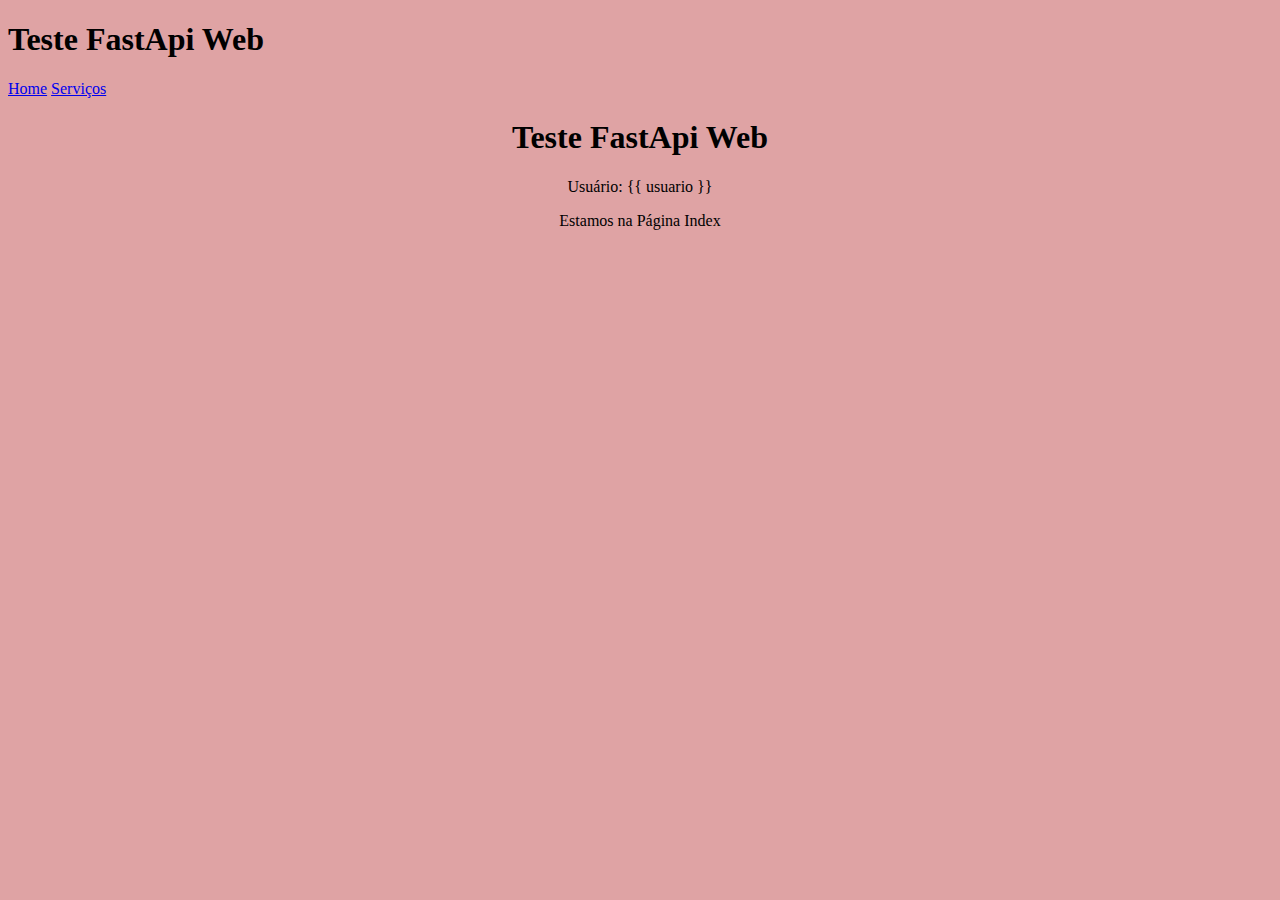
<file: templates/index.html>
<!DOCTYPE html>
<html lang="en">
<head>
    <meta charset="UTF-8">
    <meta http-equiv="X-UA-Compatible" content="IE=edge">
    <meta name="viewport" content="width=device-width, initial-scale=1.0">
    <title>Teste FastApi</title>
    <style >
        body {
            background: rgb(223, 163, 164);
        }
    </style>
</head>
<body>
    <h1>Teste FastApi Web</h1>
    <div>
        <a href="/">Home</a>
        <a href="/servicos">Serviços</a>
    </div>
    <div class="container">
        <center>
            <h1>Teste FastApi Web</h1>
            <div>Usuário: {{ usuario }}</div>
            <p>Estamos na Página Index</p>
        </center>
    </div>
</body>
</html>
</file>
